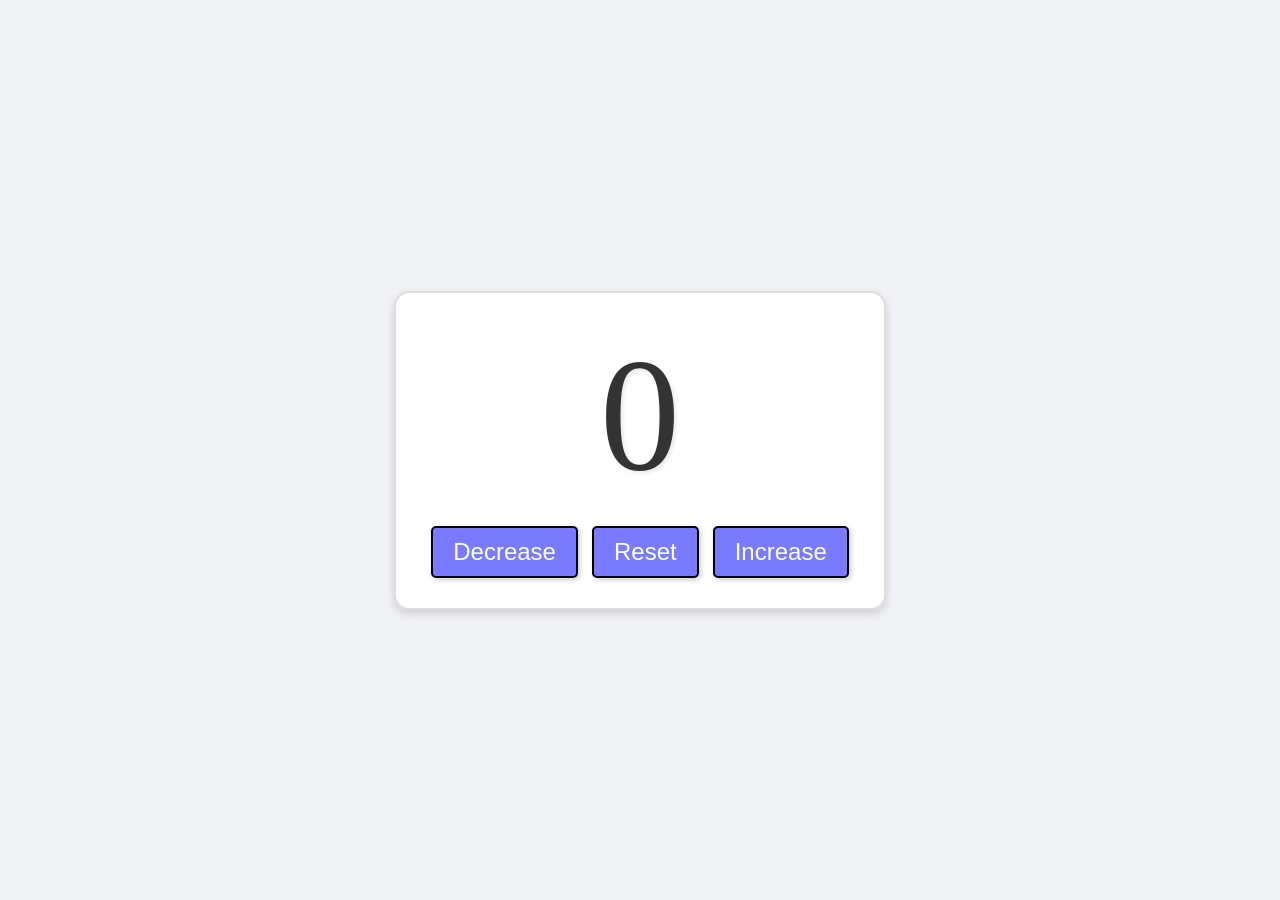
<file: Counter App/index.html>
<!DOCTYPE html>
<html lang="en">
<head>
    <meta charset="UTF-8">
    <meta name="viewport" content="width=device-width, initial-scale=1.0">
    <title>Document</title>
    <link rel="stylesheet" href="style.css">
</head>
<body>
<div id="btnContainer">
    <label id="countLabel">0</label> <br>
    <button id="decreaseBtn" class="buttons">Decrease</button>
    <button id="resetBtn" class="buttons">Reset</button>
    <button id="increaseBtn" class="buttons">Increase</button>
</div>

    <script src="script.js"></script>
</body>
</html>
</file>
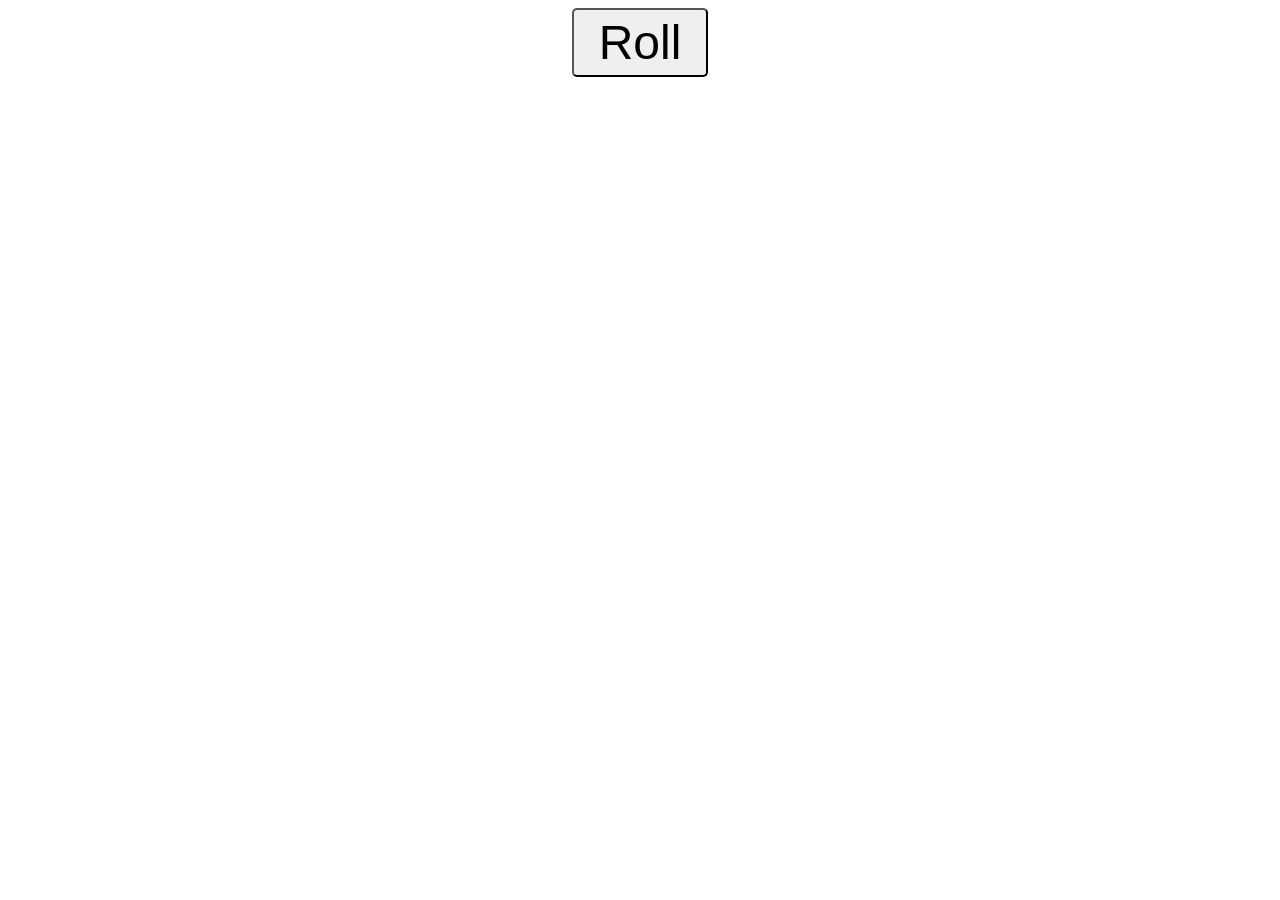
<file: Random Number Generator/index.html>
<!DOCTYPE html>
<html lang="en">
<head>
    <meta charset="UTF-8">
    <meta name="viewport" content="width=device-width, initial-scale=1.0">
    <title>Random Number Generator</title>
    <link rel="stylesheet" href="style.css">
</head>
<body>
    <button id="myBtn">Roll</button>
    <br>
    <label id="label1" class="myLabels"></label>
    <br>
    <label id="label2" class="myLabels"></label>
    <br>
    <label id="label3" class="myLabels"></label>
    <script src="script.js"></script>
</body>
</html>
</file>
<file: Counter App/style.css>
body {
    margin: 0;
    height: 100vh;
    display: flex;
    justify-content: center;
    align-items: center;
    background-color: #f0f2f5;
}


#countLabel {
    display: block;
    text-align: center;
    font-size: 10rem;
    font-family: Gilroy;
    color: #333;
    text-shadow: 2px 2px 4px rgba(0, 0, 0, 0.1);
}

#btnContainer {
    text-align: center;
    background-color: white;
    width: fit-content;
    margin: 50px auto;
    padding: 30px;
    border: 2px solid #ddd;
    border-radius: 15px;
    box-shadow: 0 4px 10px rgba(0, 0, 0, 0.15);
}

.buttons {
    padding: 10px 20px;
    font-size: 1.5rem;
    color: white;
    background-color: hsl(240,100%,74%);
    border: 2px solid black;
    border-radius: 5px;
    cursor: pointer;
    transition: background-color 0.25s;
    margin: 0 5px;
    box-shadow: 2px 2px 5px rgba(0, 0, 0, 0.2);
}

.buttons:hover {
    background-color: hsl(240, 100%, 52%);
}

.buttons:active {
    transform: scale(0.95);
}
</file>
<file: Random Number Generator/style.css>
body {
    font-family: Gilroy, "Times New Roman", Arial, Verdana, Geneva, Tahoma, sans-serif;
    text-align: center;
    user-select: none;
}

#myBtn {
    font-size: 3rem;
    padding: 5px 25px;
    border-radius: 5px;
    cursor: pointer;
}

.myLabels {
    font-size: 3rem;
}
</file>
